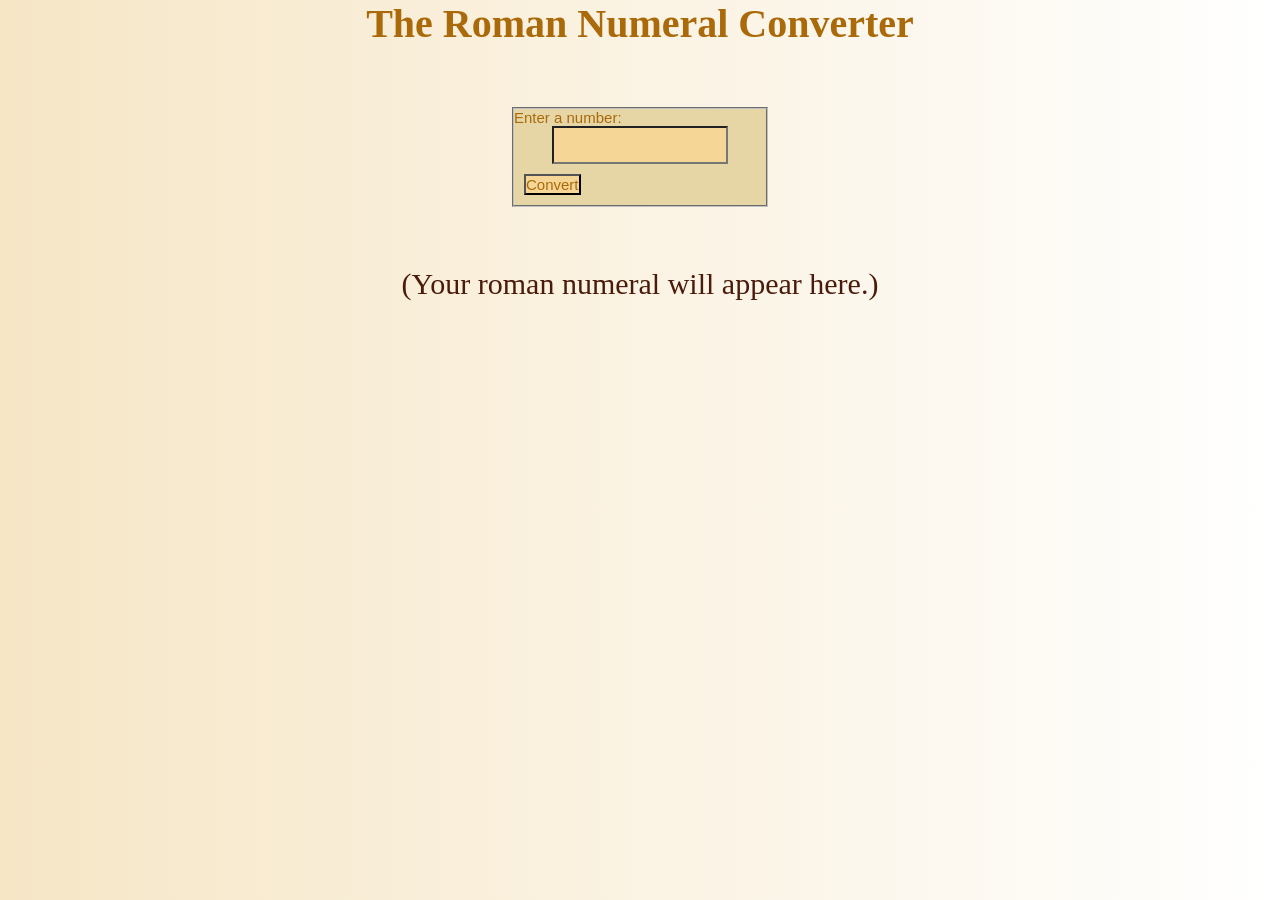
<file: RNC.html>
<!DOCTYPE html>
<html lang="en">
  <head>
    <meta charset="utf-8">
    <meta name="viewport" content="width=device-width, initial-scale=1.0">
    <title>Roman Numeral Converter</title>
    <link rel="stylesheet" href="RNC.css" />
  </head>
  <body>
    <main>
      <h1>The Roman Numeral Converter</h1>
      <form id="form">
        <fieldset>
          <label class="block" for="number" id="label">Enter a number:</label>
          <input id="number" type="number" />
          <button id="convert-btn">Convert</button>
        </fieldset>
      </form>
      <p id="output">(Your roman numeral will appear here.)</p>
    </main>
    <script src="RNC.js" ></script>
  </body>
</html>
</file>
<file: RNC.css>
:root {
    --space-1: #f6e6c6;
    --space-2: #e6d6a6;
    --space-3: #f6d696;
    --text-1: #aa6a0a;
    --text-2: #4a1a0a;
    --alert-1: #ff7a5a;
    --alert-2: #aa2a0a;
  }
  
  * {
    margin: 0;
    padding: 0;
    box-sizing: border-box;
    font-size: 10px;
  }

  body {
    background: linear-gradient(
      90deg,
      var(--space-1),
      white
    );
  }
  
  /* Alert for invalid input */
  .alert {
    background-color: var(--alert-1);
    color: var(--alert-2)!important;
    font-weight: bold;
    font-size: 3rem!important;
  }
  
  .block {
    display: block;
  }

  .fa-gears {
    min-height: 16px;
    height: 4vh;
    padding: 4px 10px;
  }

  h1 {
    font-family: Georgia, 'Times New Roman', serif;
    text-align: center;
    font-size: 4rem;
    color: var(--text-1);
  }

  #output {
    font-family: Garamond, 'Times New Roman', Times, serif;
  }
  
  main {
    height: 100vh;
    width: 100vw;
  }
  
  fieldset {
    min-width: 130px;
    min-height: 100px;
    width: 20vw;
    background-color: var(--space-2);
    margin: 6rem auto;
  }
  
  #label, #number, #convert-btn {
    font-family: 'Franklin Gothic Medium', 'Arial Narrow', Arial, sans-serif;
  }

  #label {
    color: var(--text-1);
    font-size: 1.5rem;
  }
  
  #number {
    display: block;
    max-width: 70%;
    background-color: var(--space-3);
    color: var(--text-2);
    min-height: 25px;
    font-size: 3rem;
    text-align: center;
    margin: 0 auto;
  }
  
  #convert-btn {
    background-color: var(--space-3);
    color: var(--text-1);
    font-size: 1.5rem;
    margin: 1rem;
  }

  #convert-btn:active {
    background-color: var(--text-1);
    color: var(--space-3);    
  }


  #output {
    color: var(--text-2);
    min-height: 25px;
    font-size: 3rem;
    text-align: center;
  }
  
  /* For iPhones, Android, etc. */
  @media only screen and (max-width: 600px) {
    :root {
      font-size: 6px;
    }
    
    #output {
      font-size: 3rem;
    }

    .alert {
      font-size: 3rem!important;
    }

    .fa-gears {
      height: 10px;
    }
  }
</file>
